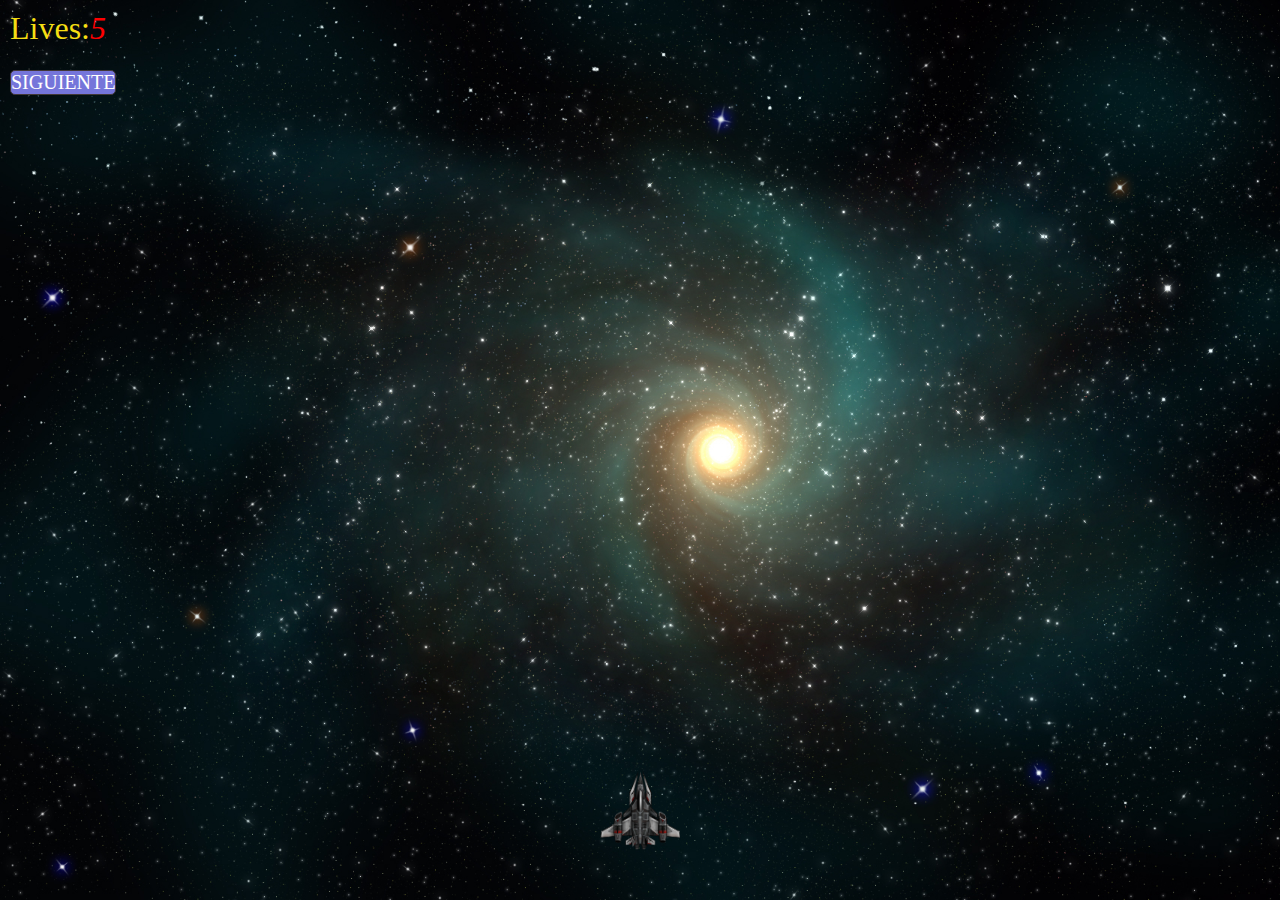
<file: index.html>
<!DOCTYPE html>
<html lang="en">
<head>
  <meta charset="UTF-8">
  <meta http-equiv="X-UA-Compatible" content="IE=edge">
  <meta name="viewport" content="width=device-width, initial-scale=1.0">
  <link rel="stylesheet" href="./css/style.css">
  <title>Document</title>
</head>
<body>
  <span id="lives">Lives:<i>5</i></span>
<span id="times"></span>
<div class="nave" id="nave"></div>
<audio src="../sonidos/laser.mp3" id="laser"></audio>
<audio src="../sonidos/explosion.mp3" id="explosion"></audio>

<a  class="pasar" href="./inicio/segunaPantalla/inicio2.html">SIGUIENTE</a>


<audio id="blender-button-sound" src="sonidos/ganador.mp3" type="audio/mpeg"></audio>
<audio id="blender-sound" src="sonidos/perdedor.mp3" type="audio/mpeg" loop></audio>
<audio id="soni-juego" src="./sonidos/inside_spaceship.mp3"></audio>
<script src="./app.js"></script>

  

  
</body>
</html>
</file>
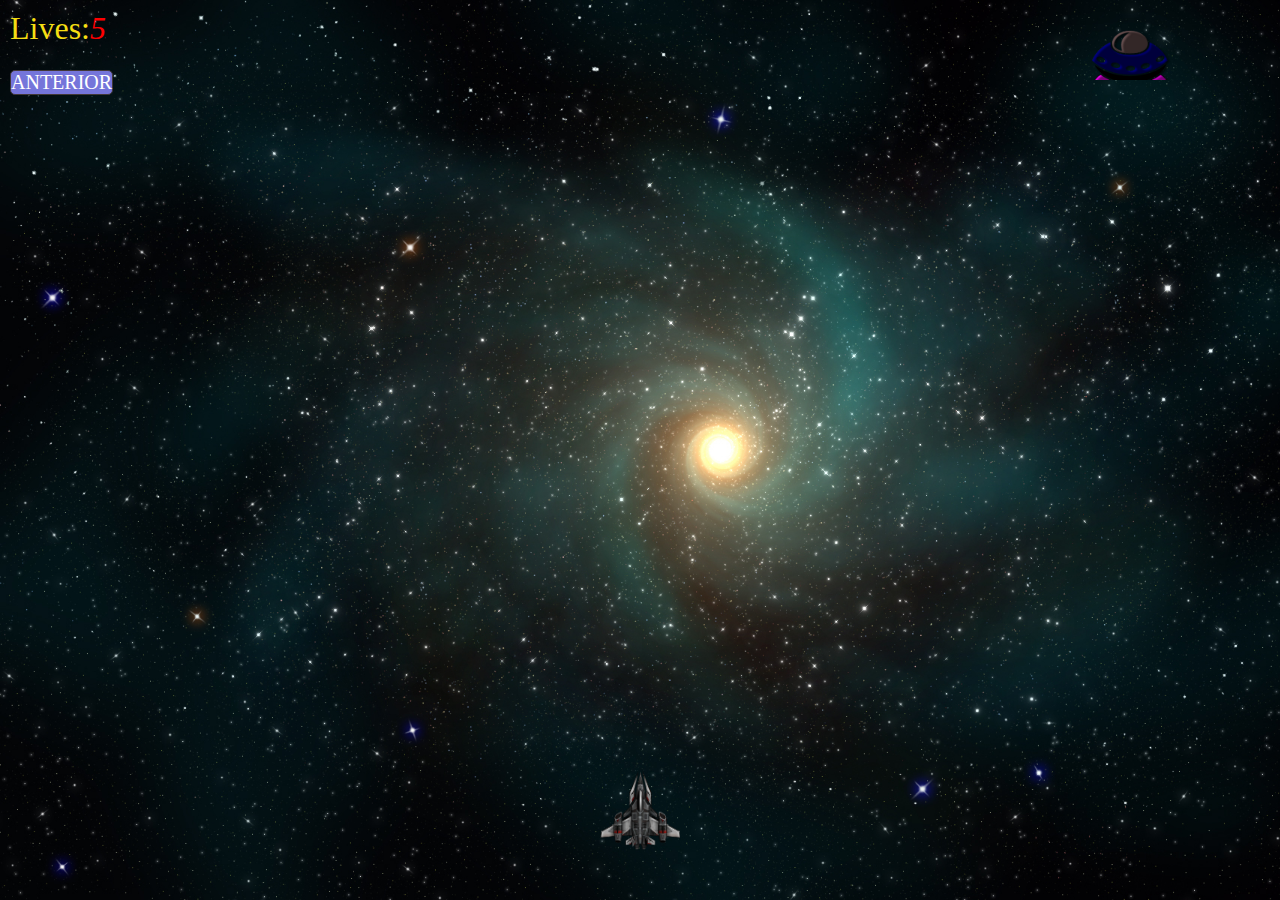
<file: pantalla2.html>
<!DOCTYPE html>
  <html lang="en">
  <head>
    <meta charset="UTF-8">
    <meta http-equiv="X-UA-Compatible" content="IE=edge">
    <meta name="viewport" content="width=device-width, initial-scale=1.0">
    <link rel="stylesheet" href="./css/styles2.css">
    <title>Document</title>
  </head>
  <body>
    <span id="lives">Lives:<i>5</i></span>
  <span id="times"></span>
  <div class="nave" id="nave"></div>
  <audio src="../sonidos/laser.mp3" id="laser"></audio>
  <audio src="../sonidos/explosion.mp3" id="explosion"></audio>
  
  <a  class="pasar" href="./index.html">ANTERIOR</a>
  
  <audio id="blender-button-sound" src="sonidos/ganador.mp3" type="audio/mpeg"></audio>
  <audio id="blender-sound" src="sonidos/perdedor.mp3" type="audio/mpeg" loop></audio>
  <audio id="soni-juego" src="./sonidos/inside_spaceship.mp3"></audio>
  <script src="./js/code2.js"></script>
  
    
  
    
  </body>
  </html>
</file>
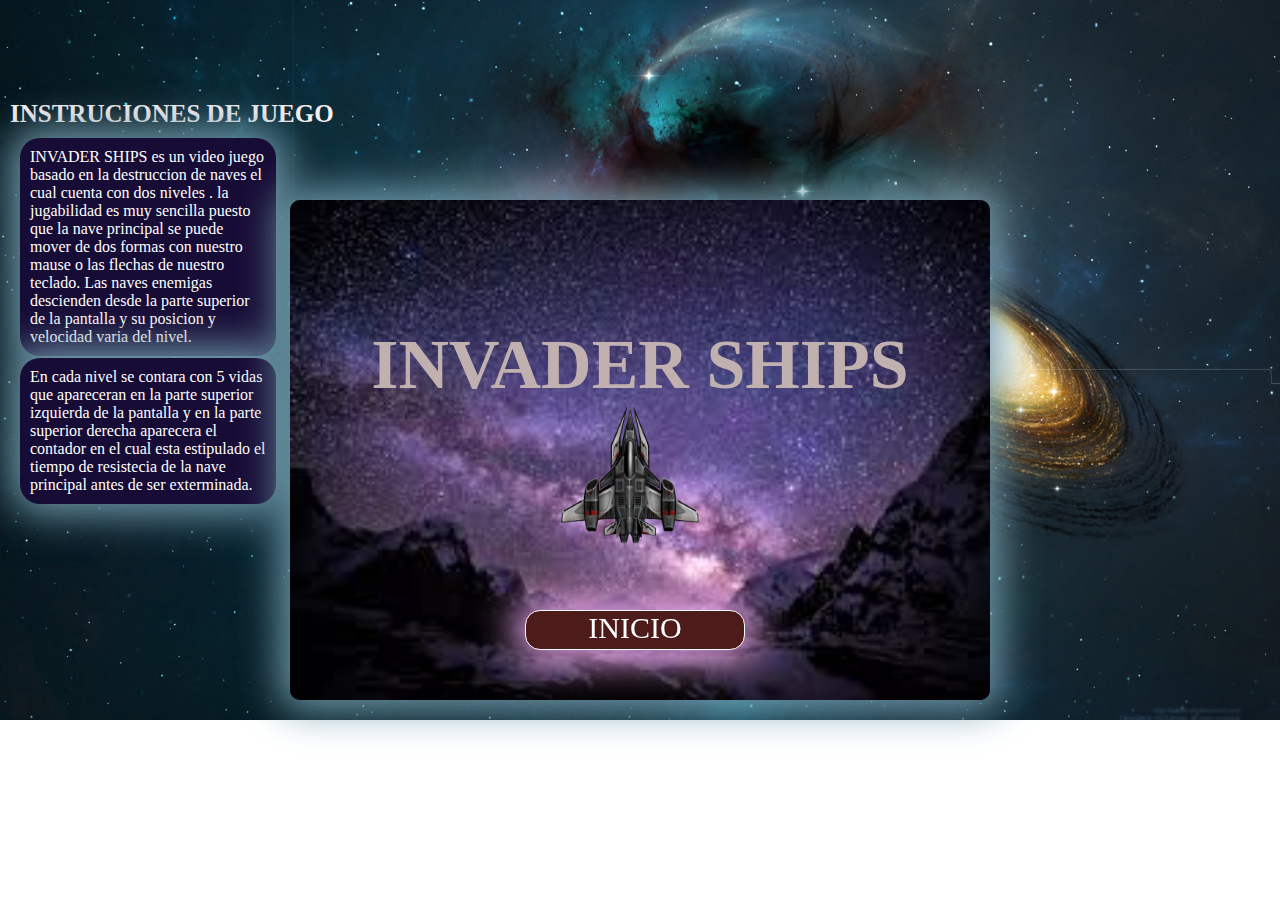
<file: inicio/inicio.html>
<!DOCTYPE html>
<html lang="en">
<head>
    <meta charset="UTF-8">
    <meta http-equiv="X-UA-Compatible" content="IE=edge">
    <meta name="viewport" content="width=device-width, initial-scale=1.0">
    <link rel="stylesheet" href="estilos1.css">
    <title>Document</title>
</head>
<body>
    <h1 id="instructivo">INSTRUCIONES DE JUEGO</h1>
    <div class="instruciones">

      <p class="texto-i">
       INVADER SHIPS es un video juego basado en la destruccion de naves el cual cuenta con dos niveles . la jugabilidad es muy sencilla puesto que la nave principal se puede mover de dos formas con nuestro mause o las flechas de  nuestro teclado. Las naves enemigas descienden desde la parte superior de la pantalla y su posicion y velocidad varia del nivel.
      </p>
    </div>
    <div class="instruciones-1">

        <p class="texto-i">
         En cada nivel se contara con 5 vidas que apareceran en la parte superior izquierda de la pantalla y en la parte superior derecha aparecera el contador en el cual esta estipulado el tiempo de resistecia de la nave principal antes de ser exterminada.
        </p>
      </div>
    <div class="container">
        <div id="nave">
            <h1 class="nombre-juego">INVADER SHIPS</h1>
            <img src="./img/spaceship-pic.png" id="fondo" alt="">
            <a href="../index.html" class="comenzar"><span>INICIO</span></a href>

        </div>
    </div>
    
</body>
</html>
</file>
<file: css/style.css>
*{
  margin:0;
  padding: 0;
  box-sizing: border-box;
}
.nave{
  width: 80px;
  height: 80px;
  background-image: url('../images/nave.png');
  background-repeat: no-repeat;
  background-size: cover;
  position: absolute;
  bottom:50px;
  left: calc(50vw - 40px);
}
body{
  background-image: url('../images/wall.jpg');
  background-repeat: no-repeat;
  background-size: cover;
  height: 100vh;
  width: 100vw;
  overflow: hidden;
}
.bala{
  width: 10px;
  height: 40px;
  background-color:rgb(234,243,150);
  border-radius: 15px;
  box-shadow: 0px 0px 40px 10px #0ff;
  position: absolute;
}
.enemigo{
  width: 80px;
  height: 50px;
  background-image: url('../images/enemigo1.png');
  background-repeat: no-repeat;
  background-size: cover;
  position: absolute;
  top:0;
}
#lives{
  position: absolute;
  top:10px;
  left: 10px;
  font-size: 2em;
  color:rgb(245,222,19);
}
i{
  color:red;
}
#times{
  position:absolute;
  top:10px;
  right: 10px;
  font-size: 2em;
  color:lightcoral;
}

.pasar{
  border: 1px solid rgb(65, 55, 55);
  position: absolute;
  top: 70px;
  left: 10px;
  text-decoration: none;
  color:rgb(243, 36, 21);
  border-radius: 5px;
  font-size: 20px; 

  background-color: rgb(117, 117, 218);
  color: white;
 
}
</file>
<file: css/styles2.css>
*{
    margin:0;
    padding: 0;
    box-sizing: border-box;
  }
  .nave{
    width: 80px;
    height: 80px;
    background-image: url('../images/nave.png');
    background-repeat: no-repeat;
    background-size: cover;
    position: absolute;
    bottom:50px;
    left: calc(50vw - 40px);
  }
  body{
    background-image: url('../images/wall.jpg');
    background-repeat: no-repeat;
    background-size: cover;
    height: 100vh;
    width: 100vw;
    overflow: hidden;
  }
  .bala{
    width: 5px;
    height: 50px;
    background-color:rgb(234,243,150);
    border-radius: 15px;
    box-shadow: 0px 0px 40px 10px #0ff;
    position: absolute;
  }
  .enemigo{
    width: 80px;
    height: 50px;
    background-image: url('../images/enemigo1.png');
    background-repeat: no-repeat;
    background-size: cover;
    position: absolute;
    top:0;
  }
  #lives{
    position: absolute;
    top:10px;
    left: 10px;
    font-size: 2em;
    color:rgb(245,222,19);
  }
  i{
    color:red;
  }
  #times{
    position:absolute;
    top:10px;
    right: 10px;
    font-size: 2em;
    color:lightcoral;
  }  

  .pasar{
    border: 1px solid rgb(65, 55, 55);
    position: absolute;
    top: 70px;
    left: 10px;
    text-decoration: none;
    color:rgb(243, 36, 21);
    border-radius: 5px;
    font-size: 20px; 
    background-color: rgb(117, 117, 218);
    color: white;
   
  }
</file>
<file: inicio/estilos1.css>
*{
    box-sizing: border-box;
    padding: 0;
    margin: 0;
}

body{
    background-image: url("./img/body-espacio.jpg");
    background-repeat: no-repeat;
    background-size: cover;
}

.container{
    position: fixed;
    left: 50%;
    top: 50%;
    transform: translate(-50%,-50%);
    width: 700px;
    height: 500px;
    background-image: url(./img/galaxia.jpeg);
    background-repeat: no-repeat;
    background-size: cover;
    box-shadow: 0px 0px 40px 10px rgb(114, 155, 172);
    border-radius: 10px;
      
}
.instruciones{
    background-color:rgb(23, 12, 54);
    width: 20%;
    margin-top: 10px;
    margin-left: 20px;
    border-radius: 20px;
    box-shadow: 0px 0px 40px 10px rgb(114, 155, 172);
    position: absolute;
}

.texto-i{
    padding: 10px;
    color: white;
    
}

#instructivo{
    color: rgb(248, 239, 239);
    font-size: 25px;
    margin-top: 100px;
    margin-left: 10px;
}
.instruciones-1{
    background-color:rgb(23, 12, 54);
    width: 20%;
    margin-top: 230px;
    margin-left: 20px;
    border-radius: 20px;
    box-shadow: 0px 0px 40px 10px rgb(114, 155, 172);
    position: absolute;
}

#nave{
  
    margin-top: 125px;
    height: 400PX;
  
    
}

#fondo{
    width: 140px;
    margin-left: 270px;
       
}

.nombre-juego{
    color: rgb(192, 176, 176);
    font-size: 70px;
    text-align: center;
}

.comenzar{
    width: 220px;
    height: 40px;
    position: fixed;
    bottom:50px;
    left: 235px;
    background-color: rgb(78, 27, 27);
    color: white;
    font-size: 30px;
    box-shadow: 0px 0px 40px 10px rgb(247, 174, 247);
    text-align: center;
    text-decoration: none;
    border-radius: 15px;
    border: 1px solid white ;
    
}

.comenzar:hover{
    background-color: rgb(167, 177, 231);
}
</file>
